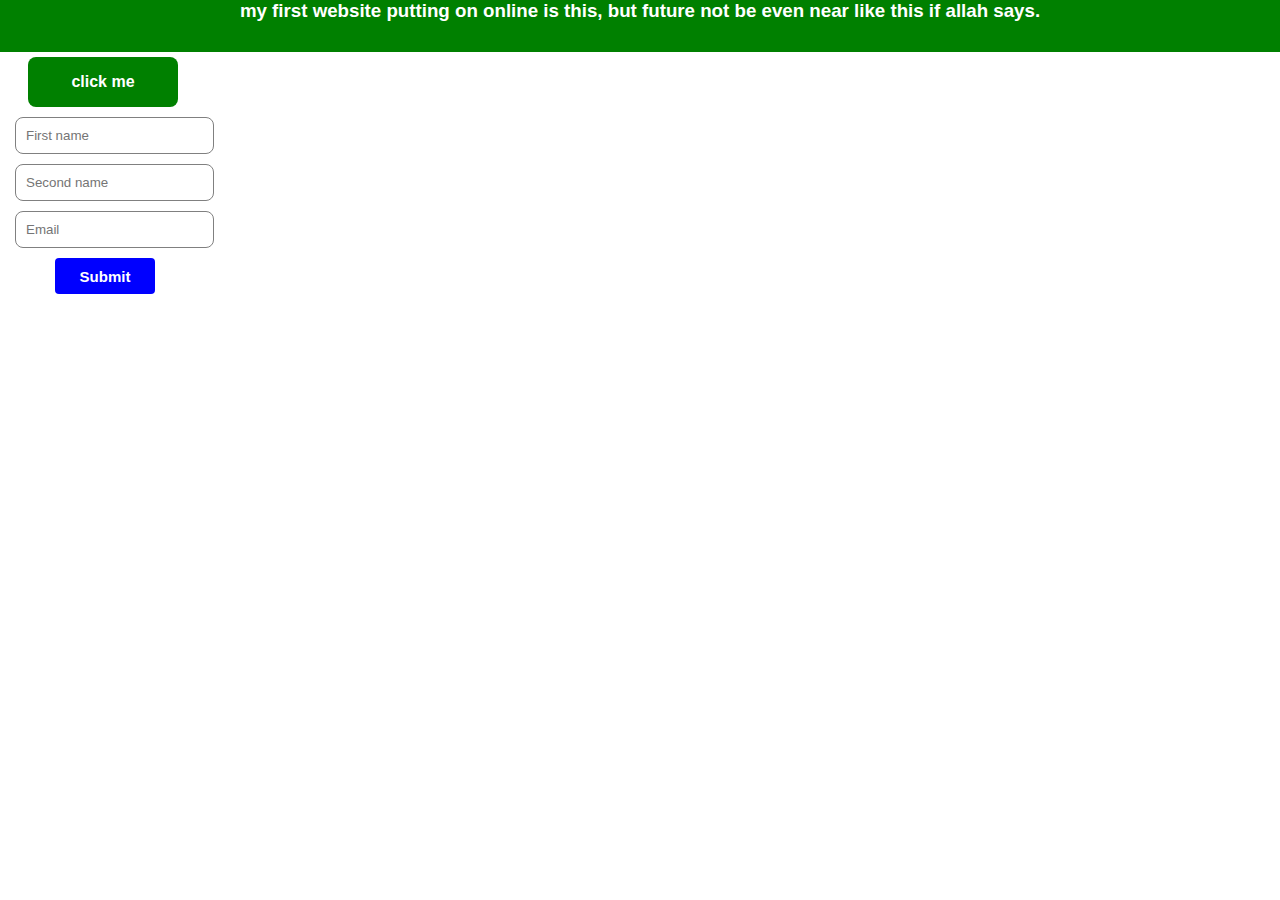
<file: index.html>
<!doctype html>
<html>
  <head>
    <meta charset="UTF-8">
    <meta name="author" content="moha bash"
    <meta name="description" content="this website has no value because is just training how to put website on online">
    <link rel="icon" href="mlogo.jfif" type="image/x-icon">
    <link rel="stylesheet" href="style.css">
    <title>my website</title>
  </head>
  <body>
    <h3>my first website putting on online is this, but future not be even near like this if allah says.</h3>
 <button class="click">click me </button>
  <div class="form">
    <input class="first" type="text" placeholder="First name">
    <br><input class="second" type="text" placeholder="Second name">
    <br><input class="email" type="email" placeholder="Email"><br>
   
  </div>
   <button class="submit">Submit</button>
  </body>
</html>
</file>
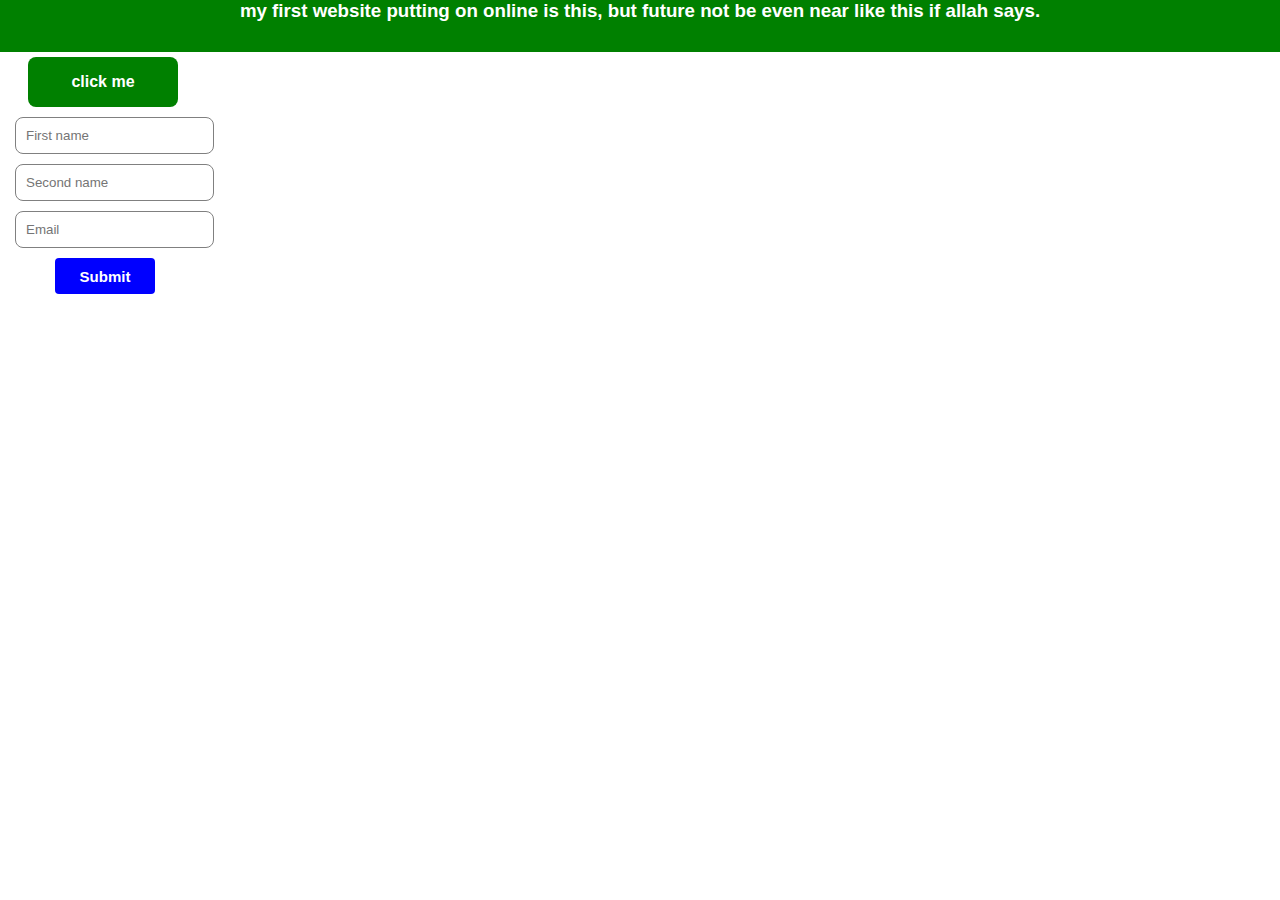
<file: mywebsite.html>
<!doctype html>
<html>
  <head>
    <meta charset="UTF-8">
    <meta name="author" content="moha bash"
    <meta name="description" content="this website has no value because is just training how to put website on online">
    <link rel="icon" href="mlogo.jfif" type="image/x-icon">
    <link rel="stylesheet" href="style.css">
    <title>my website</title>
  </head>
  <body>
    <h3>my first website putting on online is this, but future not be even near like this if allah says.</h3>
 <button class="click">click me </button>
  <div class="form">
    <input class="first" type="text" placeholder="First name">
    <br><input class="second" type="text" placeholder="Second name">
    <br><input class="email" type="email" placeholder="Email"><br>
   
  </div>
   <button class="submit">Submit</button>
  </body>
</html>
</file>
<file: style.css>
body {
  margin-top:0;
  padding-right:0;
  margin-right:0;
  margin-left:0;
}
h3 {
  background-color:green;

  padding-bottom:30px;
  font-family:Arial;
  color:white;
  text-align:center;
  margin-top:0;
  margin-left:0;
  margin-right:0;
  margin-bottom:5px;
 
}
.click {
  background-color:green;
  border:none;
  height:50px;
  width:150px;
  font-family:Arial;
  color:white;
  font-weight:bold;
  font-size:16px;
  border-radius:8px;
  cursor:pointer;
  transition:background-color 0.15s;
  margin-left:28px;
}
.click:hover {
  background-color:darkgreen;
}



.first {
  margin-top:10px;
  padding:10px;
  border-width:1px;
  border-color:gray;
  border-style:solid;
  border-radius:8px;
  margin-left:15px;
}
.second {
  margin-top:10px;
  padding:10px;
  border-width:1px;
  border-color:gray;
  border-style:solid;
  border-radius:8px;
  margin-left:15px;
}
.email {
  margin-top:10px;
  padding:10px;
  border-width:1px;
  border-color:gray;
  border-style:solid;
  border-radius:8px;
  margin-left:15px;
}
.submit {
  margin-top:10px;
  background-color:blue;
  border:none;
  height:36px;
  width:100px;
  color:white;
  font-family:Arial;
  font-weight:bold;
  font-size:15px;
  border-radius:4px;
  margin-left:55px;}
</file>
